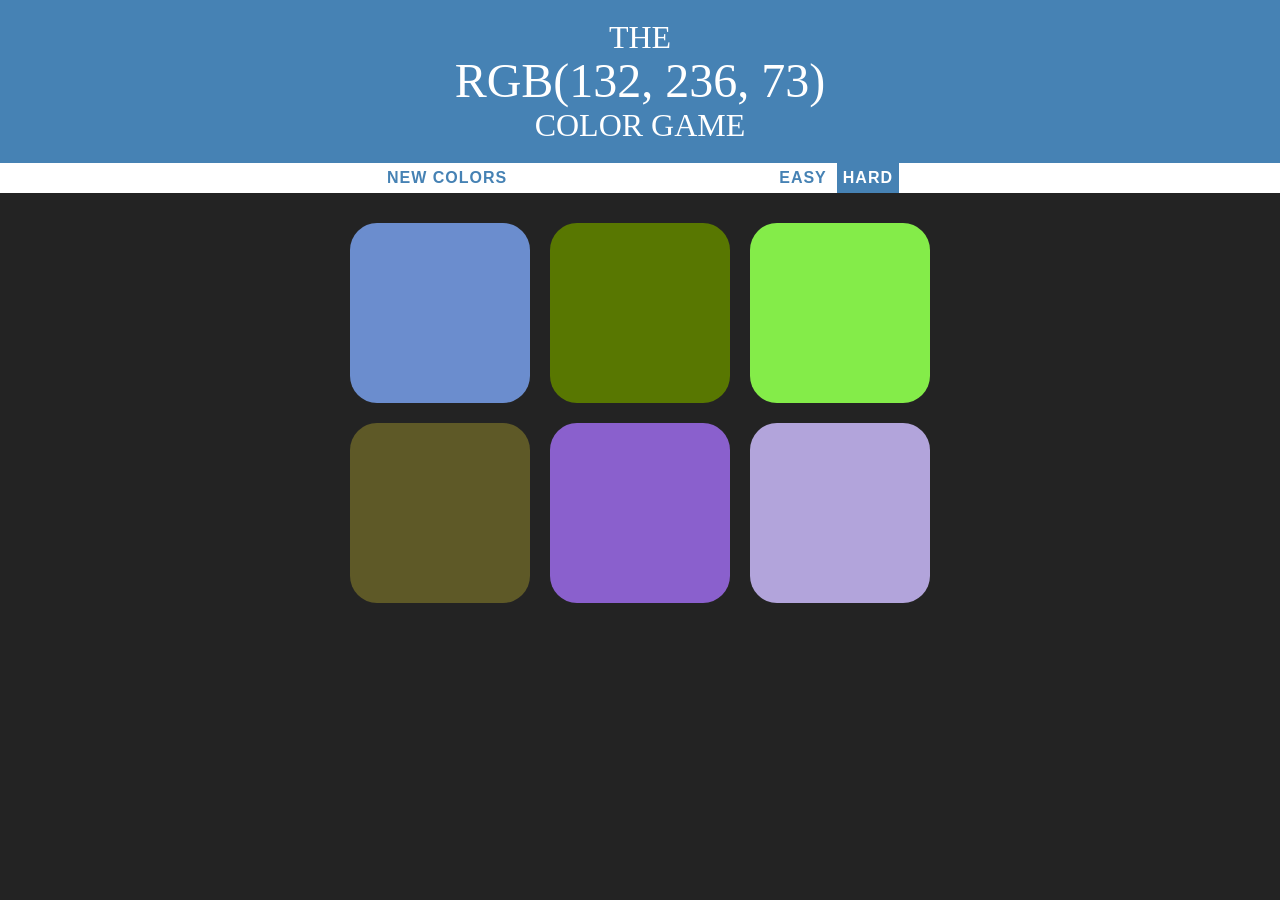
<file: index.html>
<!DOCTYPE html>
<html>
  <head>
    <meta charset="utf-8" />
    <meta http-equiv="X-UA-Compatible" content="IE=edge" />
    <title>Color Game</title>
    <meta name="viewport" content="width=device-width, initial-scale=1" />
    <link
      rel="stylesheet"
      type="text/css"
      media="screen"
      href="colorGame.css"
    />
  </head>
  <body>
    <h1>
      The<br />
      <span id="colorDisplay">RGB</span> <br />
      Color Game
    </h1>
    <div id="stripe">
      <button id="reset">New Colors</button><span id="message"></span>
      <button id="easyBtn" class="mode">Easy</button>
      <button id="hardBtn" class="mode selected">Hard</button>
    </div>
    <div id="container">
      <div class="square"></div>
      <div class="square"></div>
      <div class="square"></div>
      <div class="square"></div>
      <div class="square"></div>
      <div class="square"></div>
    </div>

    <script src="colorGame.js"></script>
  </body>
</html>
</file>
<file: colorGame.css>
body {
	background-color: #232323;
	margin: 0;
	font-family: "Montserrat", "Avenir", "Times New Roman";
}

.square {
	width: 30%;
	background: purple;
	padding-bottom: 30%;
	float: left;
	margin: 1.66%;
	border-radius: 15%;
	transition: background 0.6s;
	-webkit-transition: background 0.6s;
	-moz-transition: background 0.6s;
}

#container {
	max-width: 600px;
	margin: 20px auto;
}

h1 {
	color: white;
	text-align: center;
	font-weight: normal;
	line-height: 1.1;
	padding: 20px 0;
	background: steelblue;
	margin: 0;
	text-transform: uppercase;
}

#colorDisplay {
	font-size: 3rem;
}

#stripe {
	background: white;
	height: 30px;
	text-align: center;
	color: black;
}

.selected {
	background: steelblue;
	color: white;
}

button {
	border: none;
	background: none;
	text-transform: uppercase;
	height: 100%;
	font-weight: 700;
	color: steelblue;
	letter-spacing: 1px;
	font-size: inherit;
	transition: all 0.3s;
	-webkit-transition: all 0.3s;
	-moz-transition: all 0.3s;
}

#message {
	display: inline-block;
	width: 20%;
}

button:hover {
	color: white;
	background: steelblue;
}
</file>
